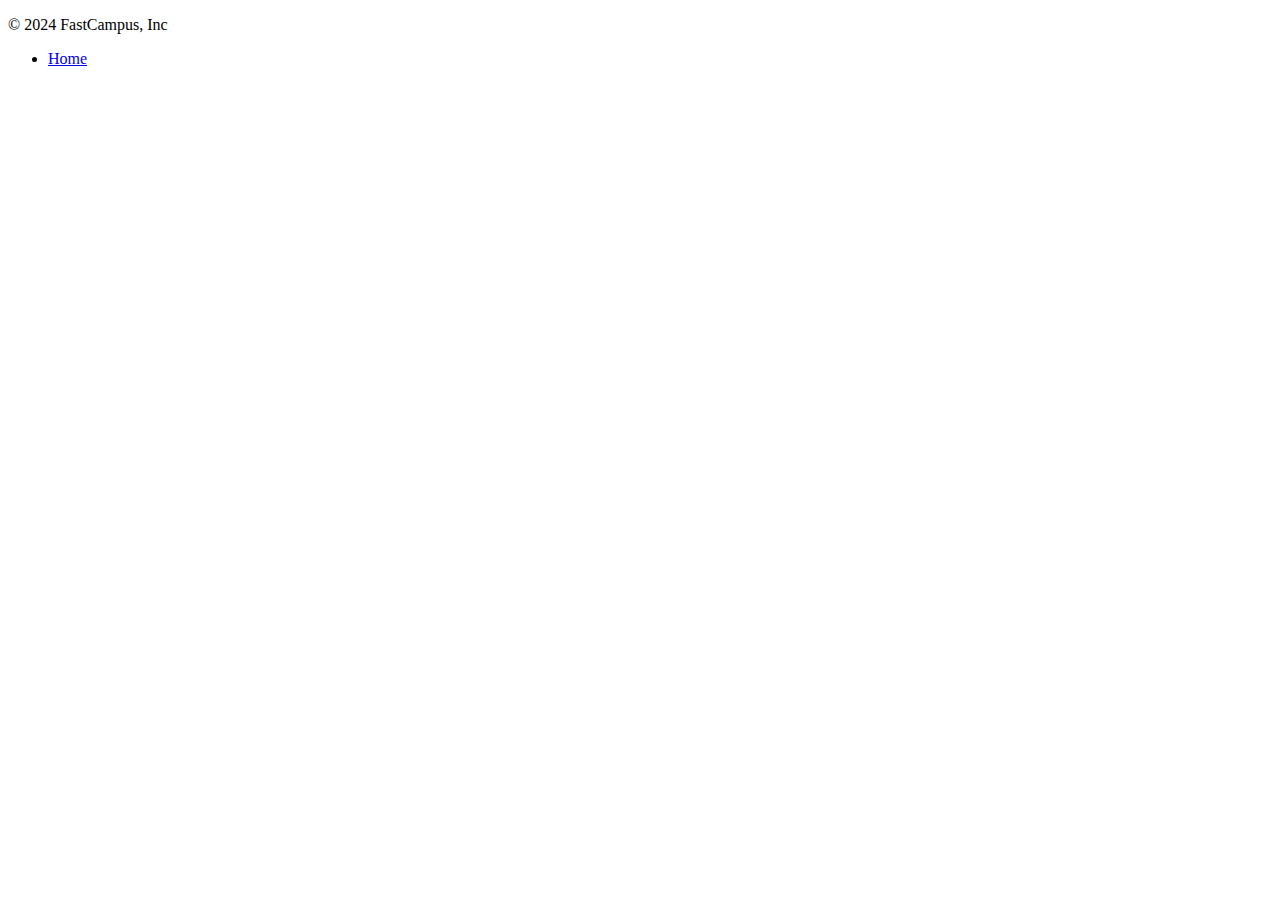
<file: src/main/resources/templates/footer.html>
<!DOCTYPE html>
<html lang="ko">
<head>
  <meta charset="UTF-8">
  <title>Footer template</title>
</head>
<body>
<footer class="container d-flex flex-wrap justify-content-between align-items-center py-3 my-4 border-top">
  <p class="col-md-4 mb-0 text-muted">&copy; 2024 FastCampus, Inc</p>

  <ul class="nav col-md-4 justify-content-end">
    <li class="nav-item"><a href="/" class="nav-link px-2 text-muted">Home</a></li>
  </ul>
</footer>
</body>
</html>
</file>
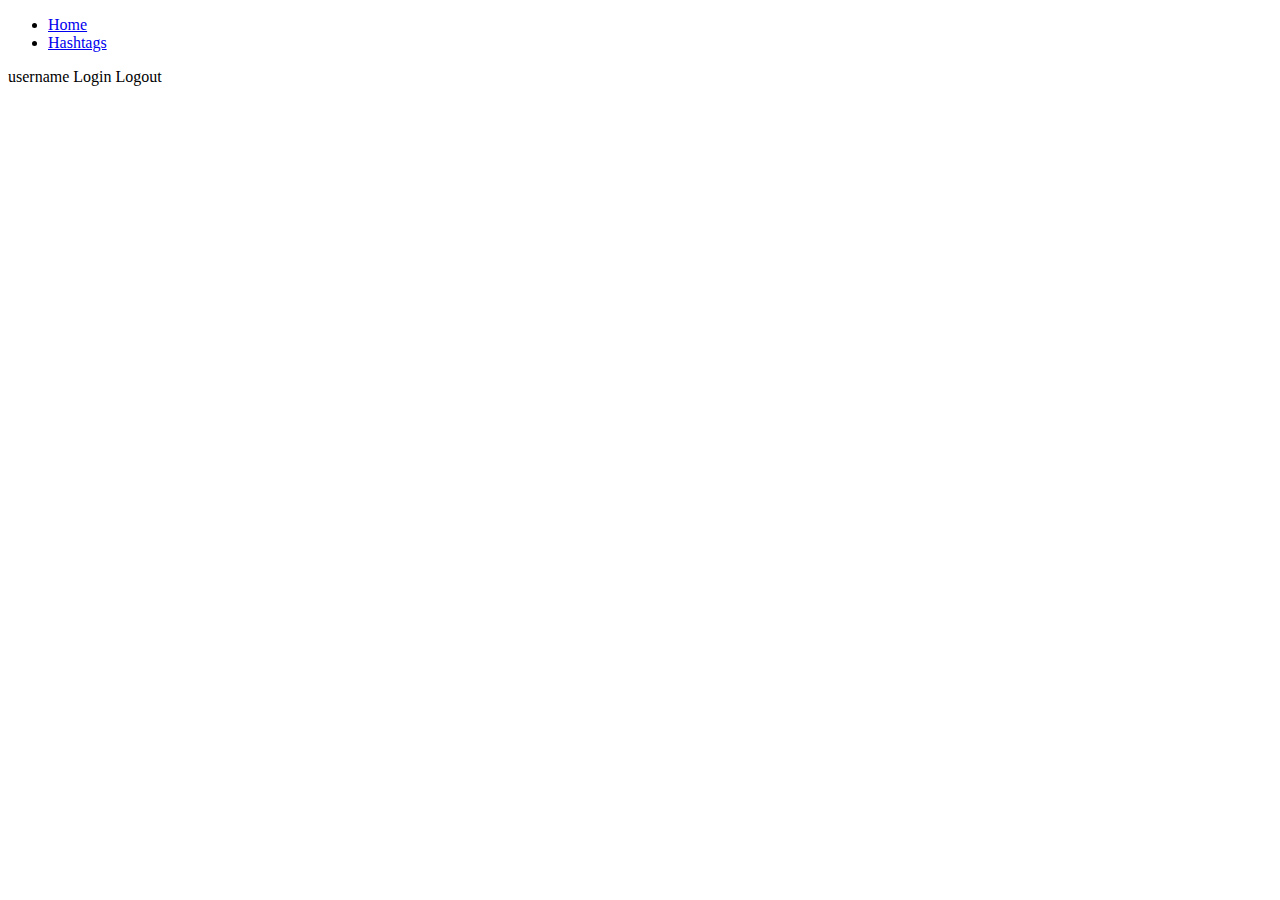
<file: src/main/resources/templates/header.html>
<!DOCTYPE html>
<html lang="ko">
<head>
  <meta charset="UTF-8">
  <title>Header template</title>
</head>
<body>
<header class="p-3 bg-dark text-white">
  <div class="container">
    <div class="d-flex flex-wrap align-items-center justify-content-center justify-content-lg-start">
      <ul class="nav col-12 col-lg-auto me-lg-auto mb-2 justify-content-center mb-md-0">
        <li><a id="home" href="#" class="nav-link px-2 text-secondary">Home</a></li>
        <li><a id="hashtag" href="#" class="nav-link px-2 text-secondary">Hashtags</a></li>
      </ul>

      <div class="text-end">
        <span id="username" class="text-white me-2">username</span>
        <a role="button" id="login" class="btn btn-outline-light me-2">Login</a>
        <a role="button" id="logout" class="btn btn-outline-light me-2">Logout</a>
      </div>
    </div>
  </div>
</header>
</body>
</html>
</file>
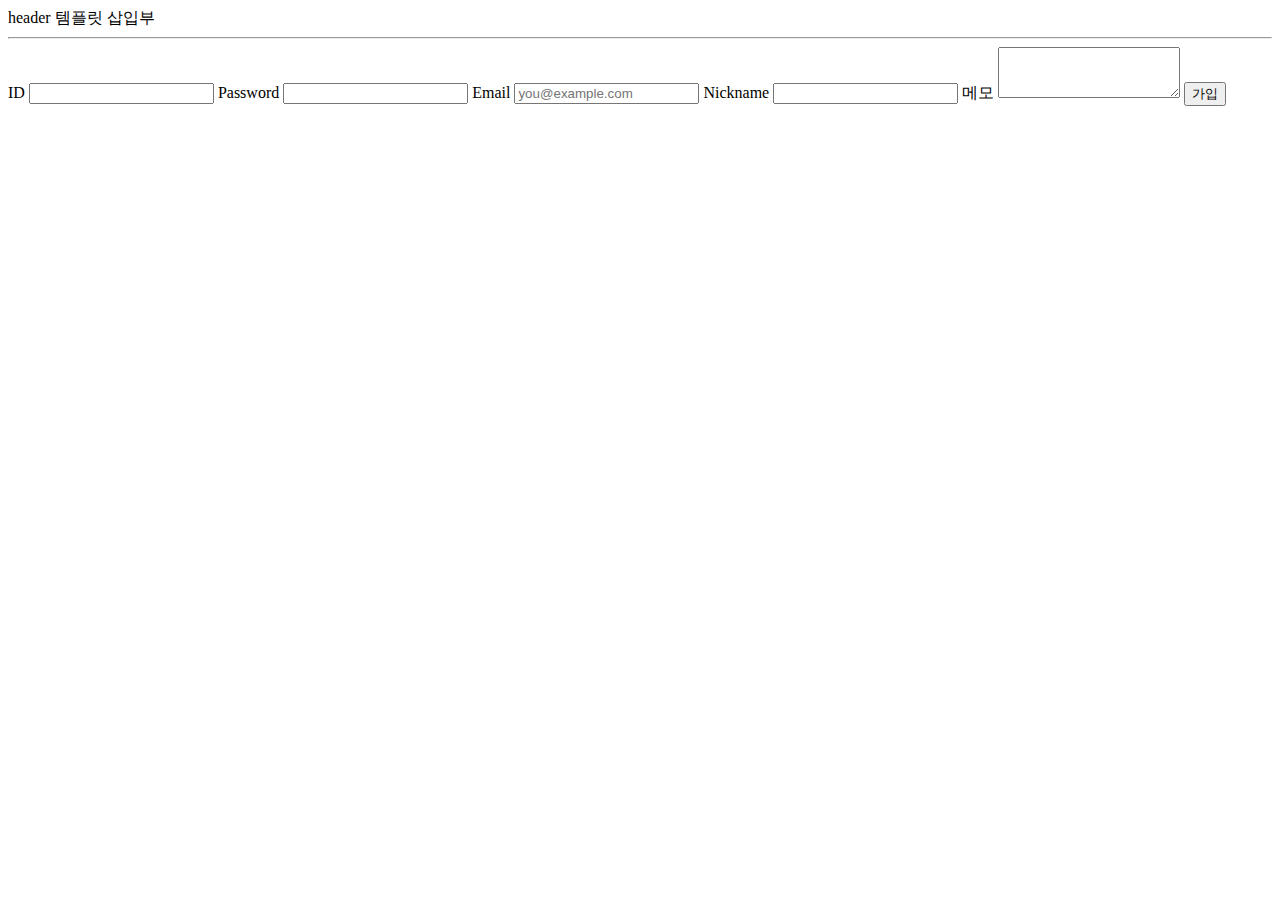
<file: src/main/resources/templates/sign-up.html>
<!DOCTYPE html>
<html lang="ko">
<head>
  <meta charset="UTF-8">
  <title>회원 가입</title>
</head>
<body>
<header>
  header 템플릿 삽입부
  <hr>
</header>
<form>
  <label for="userId">ID</label>
  <input id="userId" type="text" required>
  <label for="password">Password</label>
  <input id="password" type="password" required>
  <label for="email">Email</label>
  <input id="email" type="email" placeholder="you@example.com">
  <label for="nickname">Nickname</label>
  <input id="nickname" type="text">
  <label for="memo">메모</label>
  <textarea id="memo" rows="3"></textarea>
  <button type="submit">가입</button>
</form>
</file>
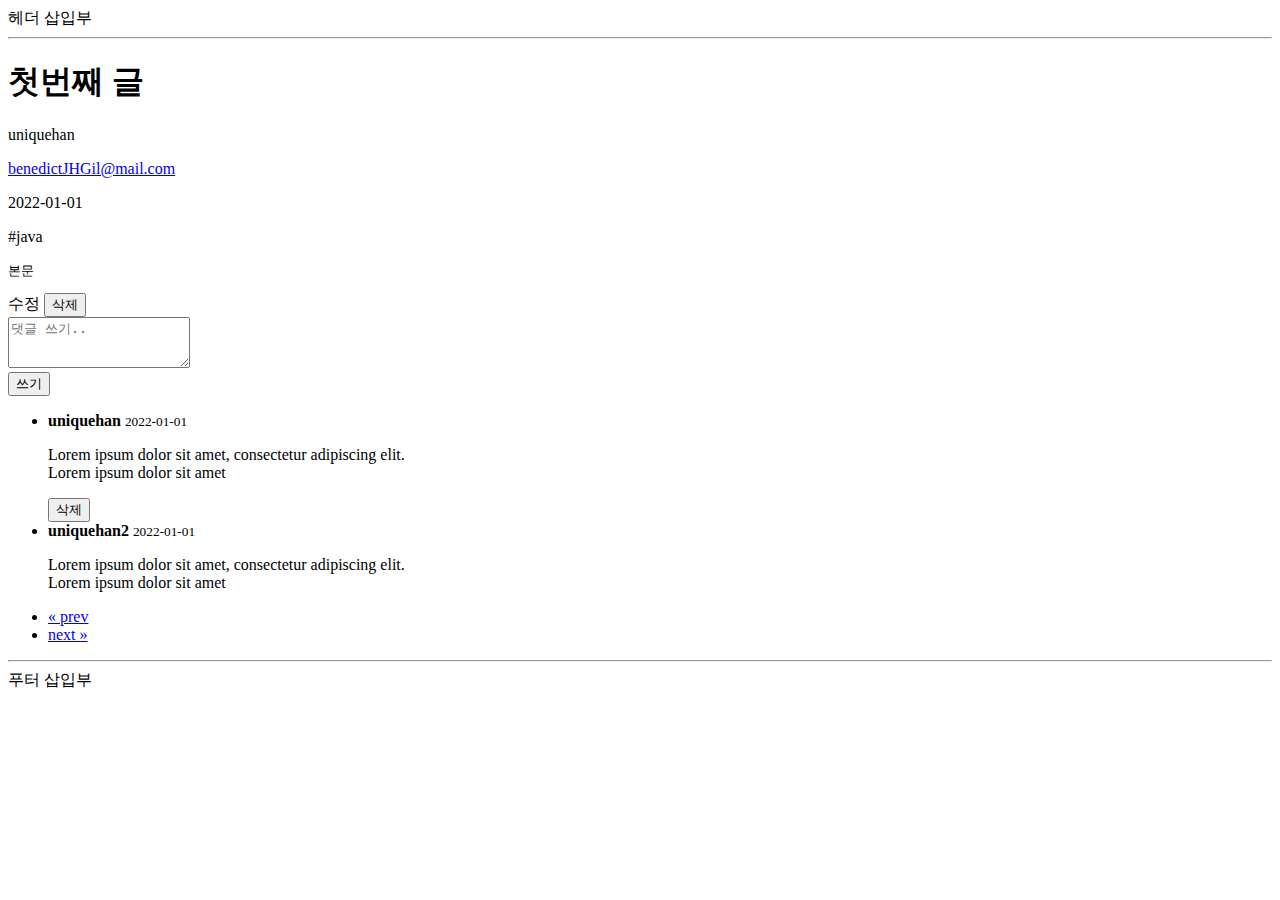
<file: src/main/resources/templates/articles/detail.html>
<!DOCTYPE html>
<html lang="ko">
<head>
  <meta charset="UTF-8">
  <meta name="viewport" content="width=device-width, initial-scale=1">
  <meta name="description" content="">
  <meta name="author" content="uniquehan">
  <title>게시글 페이지</title>
  <link href="https://cdn.jsdelivr.net/npm/bootstrap@5.2.3/dist/css/bootstrap.min.css" rel="stylesheet"
        integrity="sha384-rbsA2VBKQhggwzxH7pPCaAqO46MgnOM80zW1RWuH61DGLwZJEdK2Kadq2F9CUG65" crossorigin="anonymous">
</head>
<body>
<header id="header">
  헤더 삽입부
  <hr>
</header>

<main id="article-main" class="container">
  <header id="article-header" class="py-5 text-center">
    <h1>첫번째 글</h1>
  </header>

  <div class="row g-5">
    <section class="col-md-3 col-lg-4 order-md-last">
      <aside>
        <p><span id="nickname" class="nick-name">uniquehan</span></p>
        <p><a id="email" class="u-url" href="mailto:benedictJHGil@gmail.com">benedictJHGil@mail.com</a></p>
        <p>
          <time id="created-at" datetime="2022-01-01T00:00:00">2022-01-01</time>
        </p>
        <p><span id="hashtag">#java</span></p>
      </aside>
    </section>

    <article id="article-content" class="col-md-9 col-lg-8">
      <pre>본문</pre>
    </article>
  </div>

  <div class="row g-5" id="article-buttons">
    <form id="delete-article-form">
      <div class="pb-5 d-grid gap-2 d-md-block">
        <a class="btn btn-success me-md-2" role="button" id="update-article">수정</a>
        <button class="btn btn-danger me-md-2" type="submit">삭제</button>
      </div>
    </form>
  </div>

  <div class="row g-5">
    <section>
      <form class="row g-3" id="comment-form">
        <input type="hidden" class="article-id">
        <div class="col-md-9 col-lg-8">
          <label for="comment-textbox" hidden>댓글</label>
          <textarea class="form-control" id="comment-textbox" placeholder="댓글 쓰기.." rows="3"></textarea>
        </div>
        <div class="col-md-3 col-lg-4">
          <label for="comment-submit" hidden>댓글 쓰기</label>
          <button class="btn btn-primary" id="comment-submit" type="submit">쓰기</button>
        </div>
      </form>

      <ul id="article-comments" class="row col-md-10 col-lg-8 pt-3">
        <li>
          <form class="comment-form">
            <input type="hidden" class="article-id">
            <div class="row">
              <div class="col-md-10 col-lg-9">
                <strong>uniquehan</strong>
                <small><time>2022-01-01</time></small>
                <p>
                  Lorem ipsum dolor sit amet, consectetur adipiscing elit.<br>
                  Lorem ipsum dolor sit amet
                </p>
              </div>
              <div class="col-2 mb-3 align-self-center">
                <button type="submit" class="btn btn-outline-danger" id="delete-comment-button">삭제</button>
              </div>
            </div>
          </form>
        </li>
        <li>
          <div class="row">
            <div class="col-md-10 col-lg-9">
              <strong>uniquehan2</strong>
              <small><time>2022-01-01</time></small>
              <p>
                Lorem ipsum dolor sit amet, consectetur adipiscing elit.<br>
                Lorem ipsum dolor sit amet
              </p>
            </div>
            <div class="col-2 mb-3">
              <button type="submit" class="btn btn-outline-danger" hidden>삭제</button>
            </div>
          </div>
        </li>
      </ul>
    </section>
  </div>

  <div class="row g-5">
    <nav id="pagination" aria-label="Page navigation">
      <ul class="pagination">
        <li class="page-item">
          <a class="page-link" href="#" aria-label="Previous">
            <span aria-hidden="true">&laquo; prev</span>
          </a>
        </li>
        <li class="page-item">
          <a class="page-link" href="#" aria-label="Next">
            <span aria-hidden="true">next &raquo;</span>
          </a>
        </li>
      </ul>
    </nav>
  </div>
</main>

<footer id="footer">
  <hr>
  푸터 삽입부
</footer>

<script src="https://cdn.jsdelivr.net/npm/bootstrap@5.2.3/dist/js/bootstrap.bundle.min.js"
        integrity="sha384-kenU1KFdBIe4zVF0s0G1M5b4hcpxyD9F7jL+jjXkk+Q2h455rYXK/7HAuoJl+0I4"
        crossorigin="anonymous"></script>
</body>
</html>
</file>
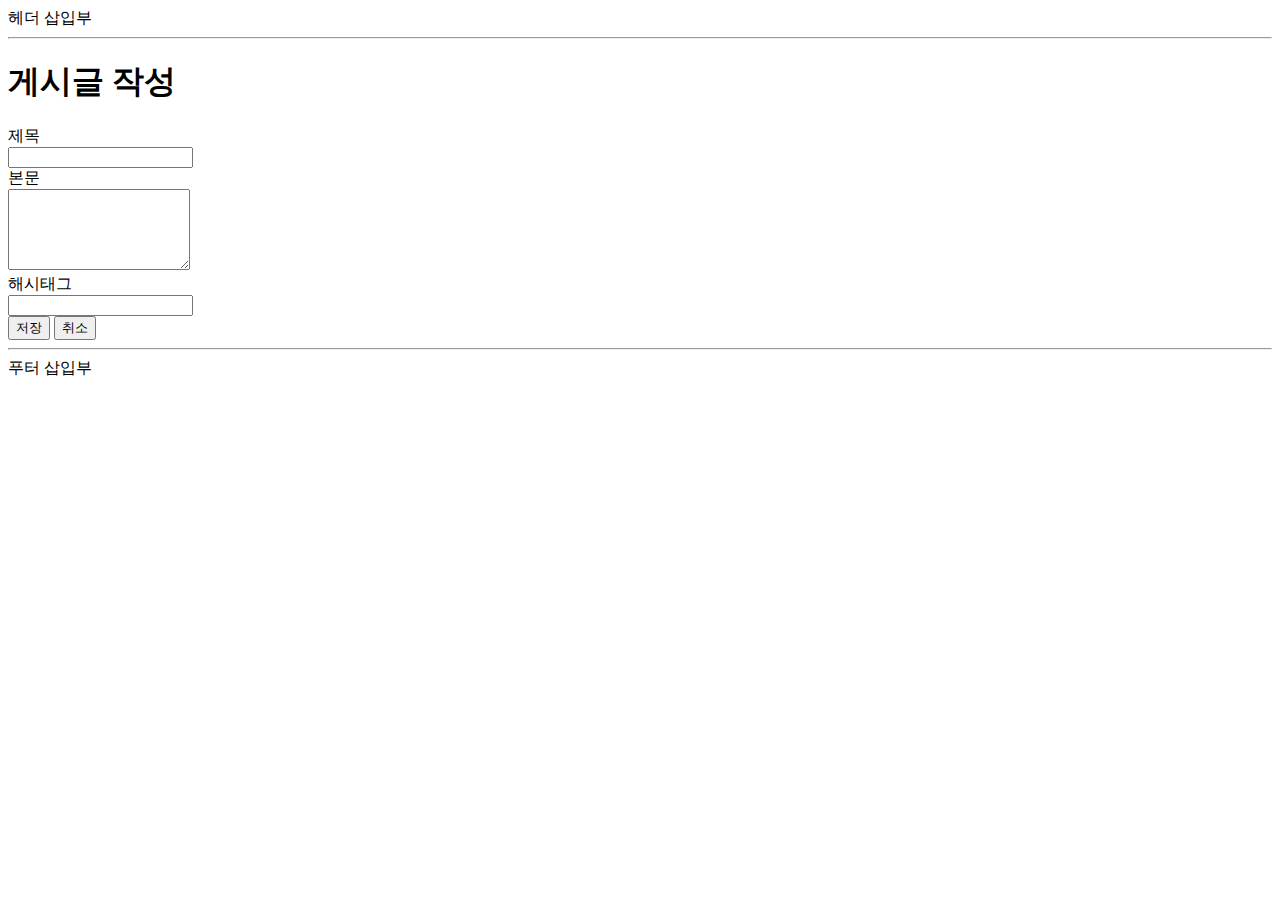
<file: src/main/resources/templates/articles/form.html>
<!DOCTYPE html>
<html lang="ko">
<head>
  <meta charset="UTF-8">
  <meta name="viewport" content="width=device-width, initial-scale=1">
  <meta name="description" content="">
  <meta name="author" content="Uno Kim">
  <title>새 게시글 등록</title>

  <link href="https://cdn.jsdelivr.net/npm/bootstrap@5.2.0-beta1/dist/css/bootstrap.min.css" rel="stylesheet"
        integrity="sha384-0evHe/X+R7YkIZDRvuzKMRqM+OrBnVFBL6DOitfPri4tjfHxaWutUpFmBp4vmVor" crossorigin="anonymous">
</head>

<body>

<header id="header">
  헤더 삽입부
  <hr>
</header>

<div class="container">
  <header id="article-form-header" class="py-5 text-center">
    <h1>게시글 작성</h1>
  </header>

  <form id="article-form">
    <div class="row mb-3 justify-content-md-center">
      <label for="title" class="col-sm-2 col-lg-1 col-form-label text-sm-end">제목</label>
      <div class="col-sm-8 col-lg-9">
        <input type="text" class="form-control" id="title" name="title" required>
      </div>
    </div>
    <div class="row mb-3 justify-content-md-center">
      <label for="content" class="col-sm-2 col-lg-1 col-form-label text-sm-end">본문</label>
      <div class="col-sm-8 col-lg-9">
        <textarea class="form-control" id="content" name="content" rows="5" required></textarea>
      </div>
    </div>
    <div class="row mb-4 justify-content-md-center">
      <label for="hashtag" class="col-sm-2 col-lg-1 col-form-label text-sm-end">해시태그</label>
      <div class="col-sm-8 col-lg-9">
        <input type="text" class="form-control" id="hashtag" name="hashtag">
      </div>
    </div>
    <div class="row mb-5 justify-content-md-center">
      <div class="col-sm-10 d-grid gap-2 d-sm-flex justify-content-sm-end">
        <button type="submit" class="btn btn-primary" id="submit-button">저장</button>
        <button type="button" class="btn btn-secondary" id="cancel-button">취소</button>
      </div>
    </div>
  </form>
</div>

<footer id="footer">
  <hr>
  푸터 삽입부
</footer>

<script src="https://cdn.jsdelivr.net/npm/bootstrap@5.2.0-beta1/dist/js/bootstrap.bundle.min.js"
        integrity="sha384-pprn3073KE6tl6bjs2QrFaJGz5/SUsLqktiwsUTF55Jfv3qYSDhgCecCxMW52nD2"
        crossorigin="anonymous"></script>
</body>
</html>
</file>
